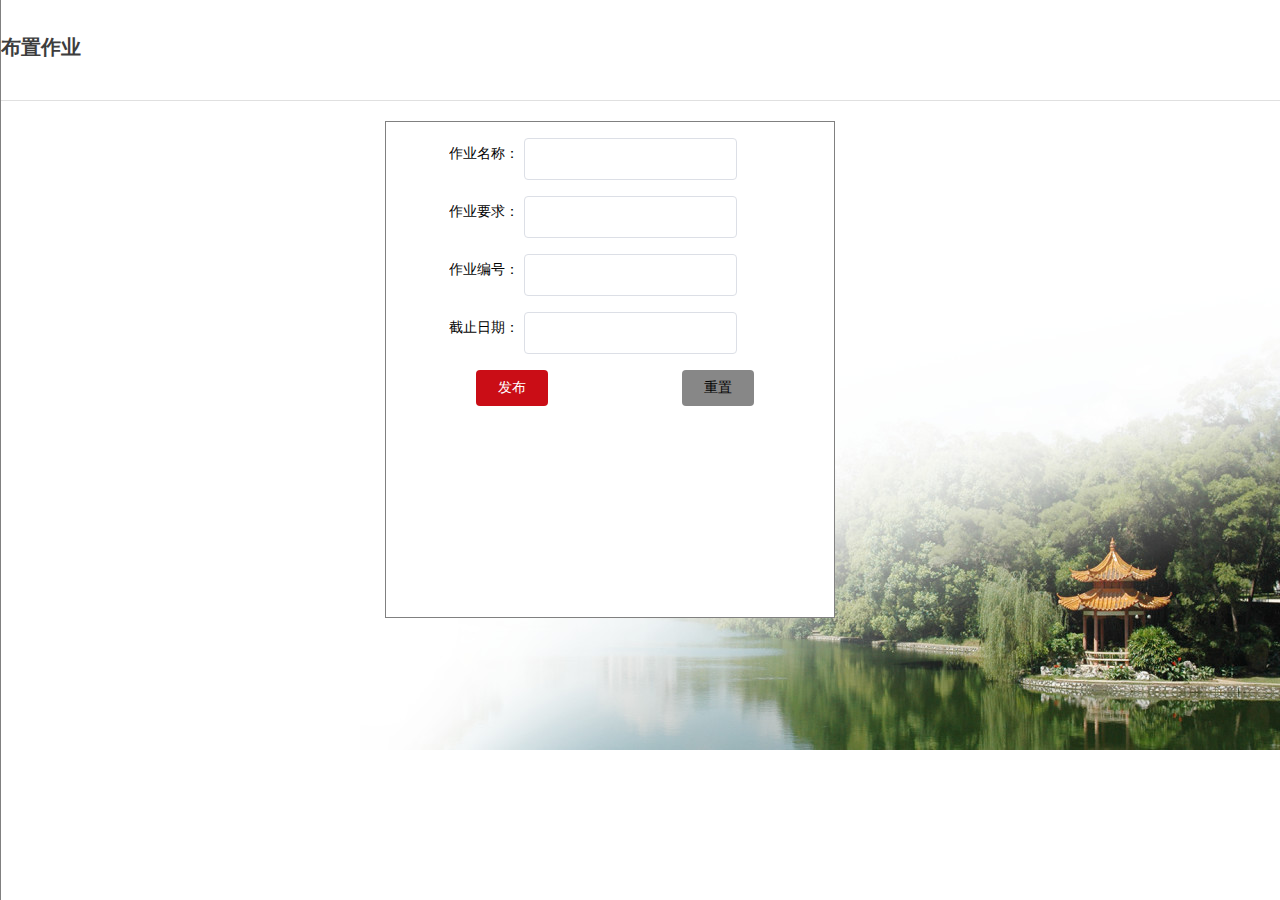
<file: 5urjq931/zuoyeguanlixitong/WebContent/teacher/acinfo.html>
<!DOCTYPE HTML PUBLIC "-//W3C//DTD HTML 4.01 Transitional//EN"
"http://www.w3.org/TR/html4/loose.dtd">
<html>
<head>
<meta http-equiv="Content-Type" content="text/html; charset=utf-8 ">
</head>

<link href="../css/acinfo.css" rel="stylesheet" type="text/css">
<script src="../js/date.js" ></script>

<body topmargin="0px">


 <div class="all-contain">
    <div class="box">
      <h3 class="title">布置作业</h3>
    </div>
  <div class="download-div">
  
   <form name="form" method="post" action="../teacherAcinfo">
  <p class="nock word">
  <span class="nc">作业名称：</span>
  
  <div class="from_item">
    <div class="from-content">
      <div class="ncinput">
        <input type="text" name="cname"  autocomplete="off" class="inputinner">
     </div>
   </div>
  </div>
  
    <p class="nock word">
  <span class="nc">作业要求：</span>

  <div class="from_item">
    <div class="from-content">
      <div class="ncinput">
        <input type="text" name="require"  autocomplete="off" class="inputinner">
      </div>
    </div>
  </div>
  </p>
  
    <p class="nock word">
  <span class="nc">作业编号：</span>

  <div class="from_item">
    <div class="from-content">
      <div class="ncinput">
        <input  type="text" name="identifier"  autocomplete="off" class="inputinner">
      </div>
    </div>
  </div>
  </p>
  
    <p class="nock word">
  <span class="nc">截止日期：</span>

  <div class="from_item">
    <div class="from-content">
      <div class="ncinput">
        <input type="text" name="eTime"  autocomplete="off" class="inputinner" onfocus="HS_setDate(this)">
      </div>
    </div>
  </div>
  </p>

  <div class="btn_group">
    <input type="submit" name="Submit" value="发布"  class="confirm">
      
    <input class = "cancel" type="reset" value="重置">
  </div>
  </form>
  </div>
  </div>
</body>
</html>
</file>
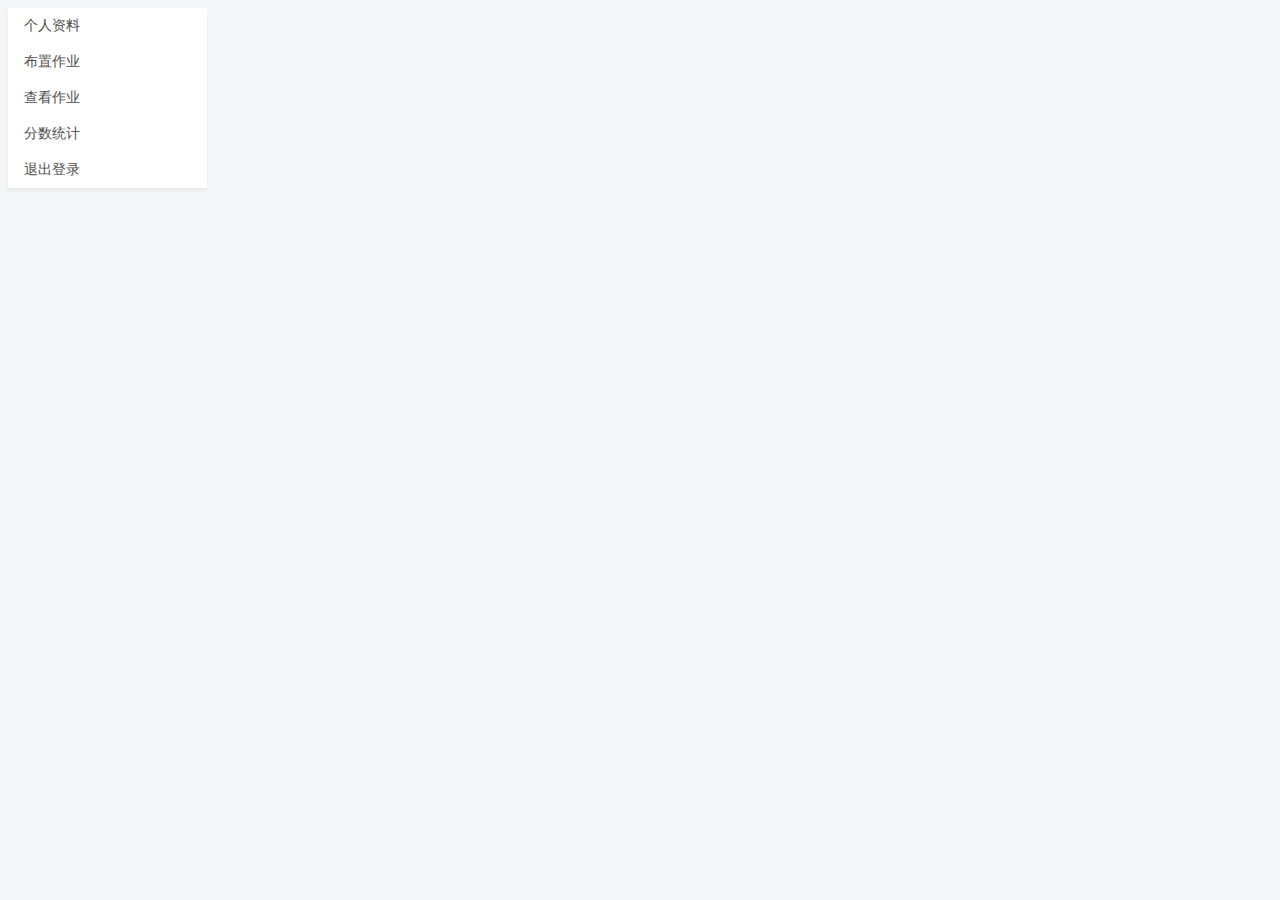
<file: 5urjq931/zuoyeguanlixitong/WebContent/teacher/left.htm>
<!DOCTYPE HTML PUBLIC "-//W3C//DTD HTML 4.01 Transitional//EN"
"http://www.w3.org/TR/html4/loose.dtd">
<html>
<head>
<meta http-equiv="Content-Type" content="text/html; charset=gb2312">
<link href="../css/left.css" rel="stylesheet" type="text/css">
</head>
<body>
<div class="left-box">
  <ul class="aside">
    <li onclick='g(this.id)' id=w>
      <a href="reginfo.jsp" class="zl" target="mainFrame">��������</a>
    </li>
    <li onclick='g(this.id)' id=i>
      <a href="acinfo.html" class="zl" target="mainFrame">������ҵ</a>
    </li>
    <li onclick='g(this.id)' id=z>
      <a href="vcinfo.jsp" class="zl" target="mainFrame">�鿴��ҵ</a>
    </li>
    <li onclick='g(this.id)' id=a>
      <a href="scoreStatistics.jsp" class="zl" target="mainFrame">����ͳ��</a>
    </li>
    <li onclick='g(this.id)' id=y>
      <a href="../" class="zl" target="_parent">�˳���¼</a>
    </li>
  </ul>
</div>


<script type=text/javascript>
    function g(x)
    {
        d=document.getElementsByTagName('li')
        for(p=d.length;p--;){
            if(d[p].id!=x){d[p].style.backgroundColor='#FFFFFF'/*����*/}
            else{d[p].style.backgroundColor='#4680ff'/*�����*/} 
        } 
     }
</script>
</body>

<!--
<body  topmargin="0px" >
<table width="100%"  border="0" align="right" cellpadding="0" cellspacing="0">
      <tr>
        <td><table width="100%"  border="0" cellpadding="0" cellspacing="0" >
            <tr>
              <td height="27"><div id="font1">������Ϣ����</div></td>
            </tr>
            <tr>
              <td height="22"><div id="link2"><a href="reginfo.jsp" target="mainFrame">�޸ĸ�����Ϣ</a></div></td>
            </tr>
        </table></td>
      </tr>
      <tr>
        <td><table width="100%"  border="0" cellpadding="0" cellspacing="0" >
       
          
        </table></td>
      </tr>
      <tr>
        <td><table width="100%"  border="0" cellpadding="0" cellspacing="0">
          <tr>
            <td height="27" ><div id="font1">��ҵ�ύ����</div></td>
          </tr>
          <tr>
            <td height="22"><div id="link2"><a href="acinfo.html"  target="mainFrame">������ҵ</a></div></td>
          </tr>
          <tr>
            <td height="22"><div id="link2"><a href="vcinfo.jsp" target="mainFrame">�鿴��ҵ</a></div></td>
          </tr>
        </table></td>
      </tr>
      <tr>
        <td>&nbsp;</td>
      </tr>
</table></body>

  -->
</html>
</file>
<file: 5urjq931/zuoyeguanlixitong/WebContent/css/acinfo.css>
body {
	background-image:url("../images/bk.jpg");
	 margin-left:0px; 
	 padding:0px; 
	 overflow:hidden;
	
}

.all-contain{


  	height:100%;
  	width:100%;
  	border-left:solid 1px gray;
  	position:absolute;

}

.all-contain h3.title {
    font-size: 20px;
    color: #3d3d3d;
    height: 80px;
    line-height: 55px;
    border-bottom: 1px solid #e0e0e0;
}

.download-div{
	background-color:#ffffff;
  	height:55%;
  	width:35%;
    margin-left: 30%;
  	border:solid 1px gray;
}

.box{
	overflow:hidden;
	box-sizing:border-box;
}

.dialog{
	
	margin:0 auto;
	margin-left:200px;
	margin-top:50px;
	width:600px;
	height:700px;

	padding:16px;
	box-sizing: border_box;
        border-style:solid;
        border-width:1px;
        border-color:#3d3d3d;
}
.title2{
	font-size:16px;
	color:#red;
	float:left;
	height:24px;
	line-height:24px;
}
.close{
	font-size:16px;
	float:right;
	cursor:pointer;
}
.nock word{
margin-top:16px;
height:32px;
line-height:32px;

}
.nc{
	overflow:hidden;
	margin-right:5px;
	height:32px;
	line-height:32px;
	float:left;
	font-size:14px;
	color:#030303;
	margin-left:14%;


}
.from{
	margin:0;
	padding:0;
}
.from_item{
	margin-bottom:22px;
    
	border:0;
	margin:0;
	padding:0;
}

.from_item:before{
	display:table;
	content:"";
}
.from_content{
	line-height:40px;
	position:relative;
	font-size:14px;
} 
.from_content:before{
	display:table;
	content:"";	
}
.ncinput{
	position:relative;
	font-size:14px;
	display:inline-block;
}
.inputinner{
	-webkit-appearance:none;
	background-color:#fff;
	background-image:none;
	border-radius:4px;
	border:1px solid #dcdfe6;
	color:#606266;
	display:inline-block;
	font-size:inherit;
	height:40px;
	line-height:40px;
	outline:0;
	padding:0 15px;
	transition:border-color .2s cubic-bezier(.645,.045,.355,.1);
}
.btn_group{

	overflow:hidden;
	margin-left:20%;
}
.cancel{
	float:right;
	width:72px;
	height:36px;
	background:#878787;
	border-radius:4px;
	font-size:14px;
	color:#030303;
	border:none;
	margin-right:80px;
	cursor:pointer;
}
.confirm{
    float:left;
	width:72px;
	height:36px;
	background:#ca0d16;
	border-radius:4px;
	font-size:14px;
	color:#fff;
	border:none;
	cursor:pointer;
		margin-left:0px;
 
}
.btn_group .cancel a{

    color: #ffffff;
	text-decoration: none;

}

a{
	    color: #ffffff;
		text-decoration:none;
}
</file>
<file: 5urjq931/zuoyeguanlixitong/WebContent/css/left.css>
/* CSS Document form bwm*/

a{	
	text-decoration: none;
}
#link a {
	color: #ffffff; font-size:12px 
}
#link1 a {	
	font-size: 12pt; text-decoration: none;
	font-weight: bold; color:#F5f7f7; 
}
#link2 a {
	text-decoration: none; 	margin:20px; color:#ffffff; 
}
td { 
	font-size: 12px; 
}
#font1 {
	font-weight:bold; font-size:16px; color:#F5f7f7;
	margin:10px;
}
#top{
	position:absolute; font-size:46px; top:78px; left: 246px; 
	width: 240px; font-weight: bold;
}
#reg{
	color:#33FF00;
}
#font {
	font-family: "�����п�";
	font-size:36px;
	color: #f5f6f7;
}
body {
	background-color:#f5f6f7;
}
.contain{
	height:100%;
	weight:100%;
}
.left-box{
    width: 199px;
    float: left;
    box-shadow: 0 2px 4px 0 rgba(0,0,0,.05);
}
ul, li, ol, dl, dt, dd {
    list-style: none;
}
.h1, .h2, .h3, .h4, .h5, .h6, a, abbr, body, cite, dd, dl, dt, h1, h2, h3, h4, h5, h6, iframe, input, li, object, ol, p, pre, span, ul {
    font-family: 'Microsoft YaHei','SF Pro Display',Roboto,Noto,Arial,'PingFang SC',sans-serif;
}
a, abbr, address, b, blockquote, cit, code, dd, del, dfn, dl, dt, em, fieldset, h1, h2, h3, h4, h5, h6, hr, i, ins, label, legend, li, ol, p, pre, q, samp, small, strong, sub, sup, ul {
    border: 0;
    font-size: 100%;
    vertical-align: baseline;
    margin: 0;
    padding: 0;
}
ul{
    list-style-type: none;
    padding: 0;
}
.left-box .aside{
    background: #fff;
    border-bottom: 1px solid #e9eaeb;
}
li{
    display: inline-block;
}
li {
    list-style: none;
}
.left-box .aside li{
    height: 35px;
    width: 100%;
    line-height: 35px;
    font-size: 14px;
    color: #4d4d4d;
    padding-left: 16px;
    box-sizing: border-box;
    margin-bottom: 1px;
}
.left-box .aside li.router-link-active{
    background: #b20b13;
    color: #fff;
}
a {
    text-decoration: none;
    cursor: pointer;
}
a{
    color: #42b983;
}
.left-box .aside li .zl{
    font-size: 14px;
    color: #4d4d4d;
    display: inline-block;
    height: 35px;
    line-height: 35px;
    width: 100%;
}

.left-box .aside li:hover .zl{
    color: #ca0c16;
}

.blue{
    background-color: #4680ff;
}

	
}
</file>
